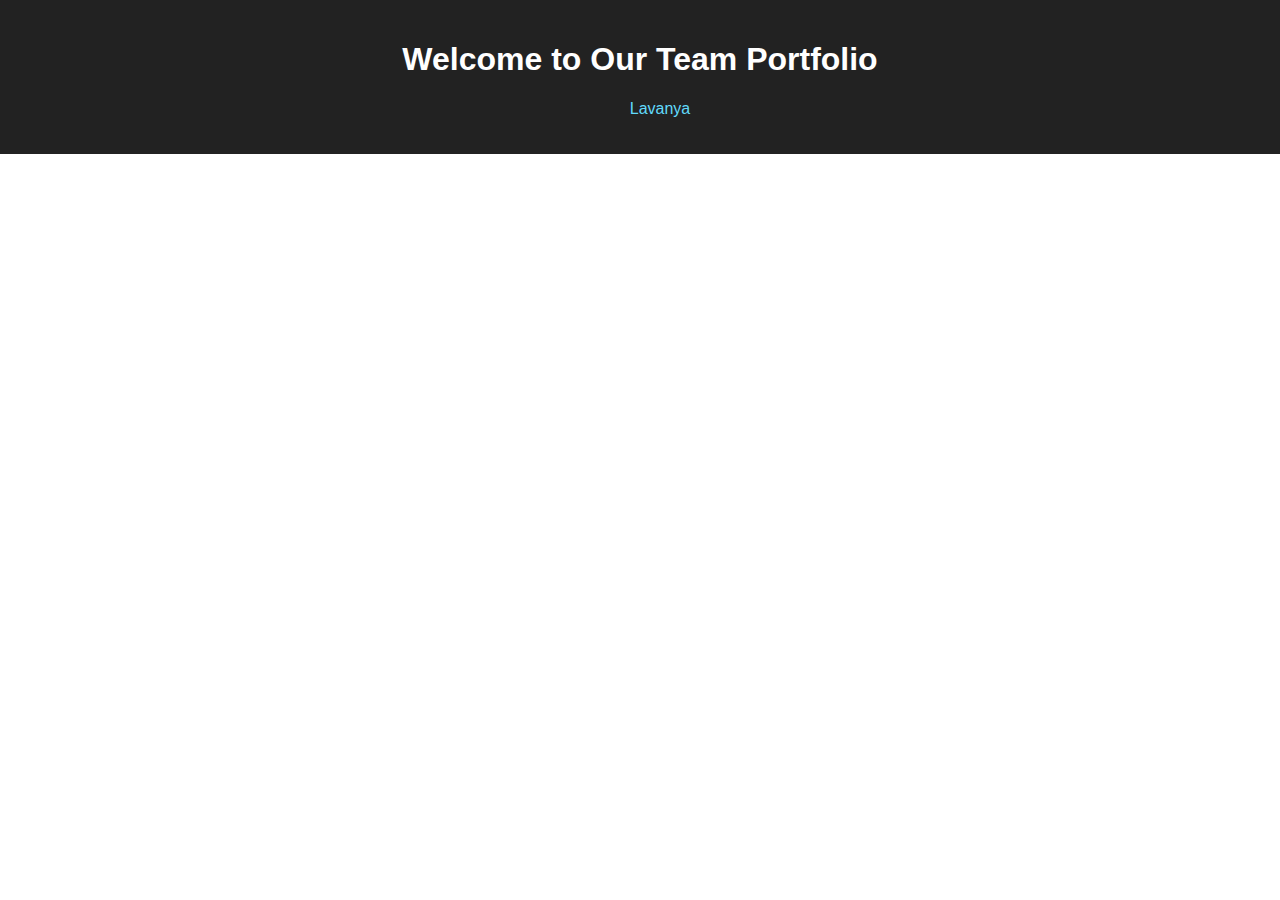
<file: index.html>
<!DOCTYPE html>
<html lang="en">
<head>
  <meta charset="UTF-8" />
  <meta name="viewport" content="width=device-width, initial-scale=1.0"/>
  <title>Team Portfolio</title>
  <link rel="stylesheet" href="style.css" />
</head>
<body>
  <header>
    <h1>Welcome to Our Team Portfolio</h1>
    <nav>
      <ul id="team-nav"></ul>
    </nav>
  </header>

  <main id="content">
    <!-- Team member pages will be loaded here -->
  </main>

  <script src="src/app.js"></script>
</body>
</html>
</file>
<file: style.css>
body {
    font-family: Arial, sans-serif;
    margin: 0;
    padding: 0;
  }
  header {
    background: #222;
    color: white;
    padding: 20px;
    text-align: center;
  }
  nav ul {
    display: flex;
    justify-content: center;
    list-style-type: none;
  }
  nav ul li {
    margin: 0 15px;
    cursor: pointer;
    color: #61dafb;
  }
  main {
    padding: 20px;
  }
</file>
